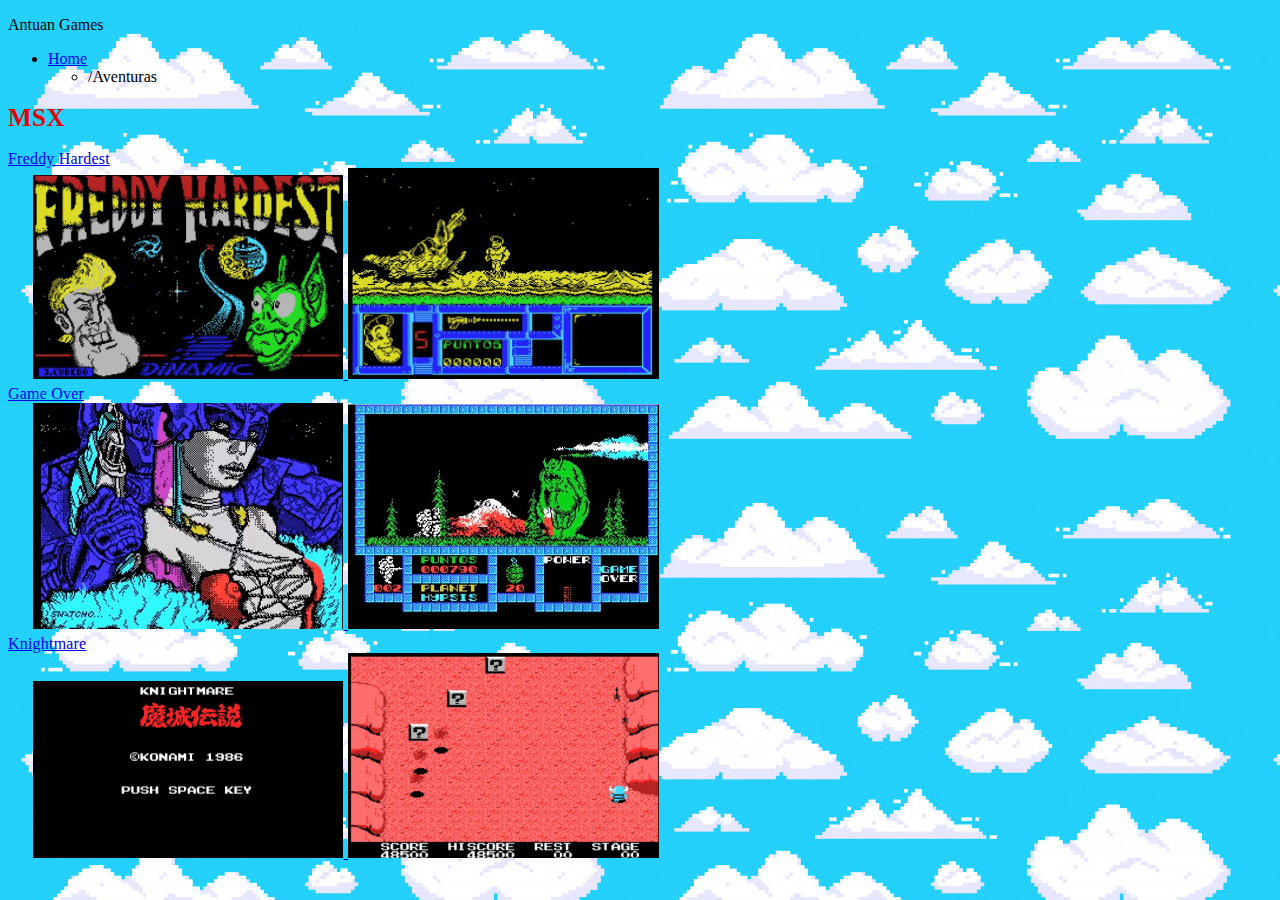
<file: adventure.html>
<!DOCTYPE html>
<html>

    <head lang="es">
        <!-- Global site tag (gtag.js) - Google Analytics -->
        <script async src="https://www.googletagmanager.com/gtag/js?id=G-TYNXWL7X3R"></script>
        <meta charset="UTF-8">
        <title>ANTUANSOFT - GAMES AVENTURAS</title>
        <meta name="Juegos MSX" content="mis juegos MSX de AVENTURAS">
        <link rel="stylesheet" type="text/css" href="style.css" />
        <script src="js/include.js"></script>
        <script>
            window.onload = function(){
                window.dataLayer = window.dataLayer || [];
                function gtag(){dataLayer.push(arguments);}
                gtag('js', new Date());
                gtag('config', 'G-TYNXWL7X3R');
                includeHTML();
            }
        </script>
    </head>

    <body background="background/clouds1.jpg">
        <div w3-include-html="header.html"></div>
        <div class="migas">
            <ul>
                <li><a href="index.html">Home</a></li>
                <ul>
                   <li>/Aventuras</li>
                </ul>
             </ul>
        </div>
        <p class="titulo3">MSX</p>
        <a href="game.html?game=FreddyHardest">
            <p class="nombre_juego"> Freddy Hardest</p>
        </a>
        <div class="caja_juego">
            <a href="game.html?game=FreddyHardest">
                <img class="imagen_juego" src="images/FreddyHardest_logo.JPG"/>
            </a>
            <a href="game.html?game=FreddyHardest">
                <img class="imagen_juego" src="images/FreddyHardest_1.JPG"/>
            </a>
        </div>        
        <a href="game.html?game=GameOver">
            <p class="nombre_juego">Game Over</p>
        </a>
        <div class="caja_juego">
            <a href="game.html?game=GameOver">
                <img class="imagen_juego" src="images/GameOver_logo.JPG"/>
            </a>
            <a href="game.html?game=GameOver">
                <img class="imagen_juego" src="images/GameOver_1.JPG"/>
            </a>  
        </div>
        <a href="game.html?game=Knightmare" target="_blank">    
            <p class="nombre_juego">Knightmare</p>
        </a>
        <div class="caja_juego">
            <a href="game.html?game=Knightmare" target="_blank">
                <img class="imagen_juego" src="images/Knightmare_logo.JPG"/>
            </a>
            <a href="game.html?game=Knightmare" target="_blank">
                <img class="imagen_juego" src="images/Knightmare_1.JPG"/>
            </a>
        </div>

    </body>

</html>
</file>
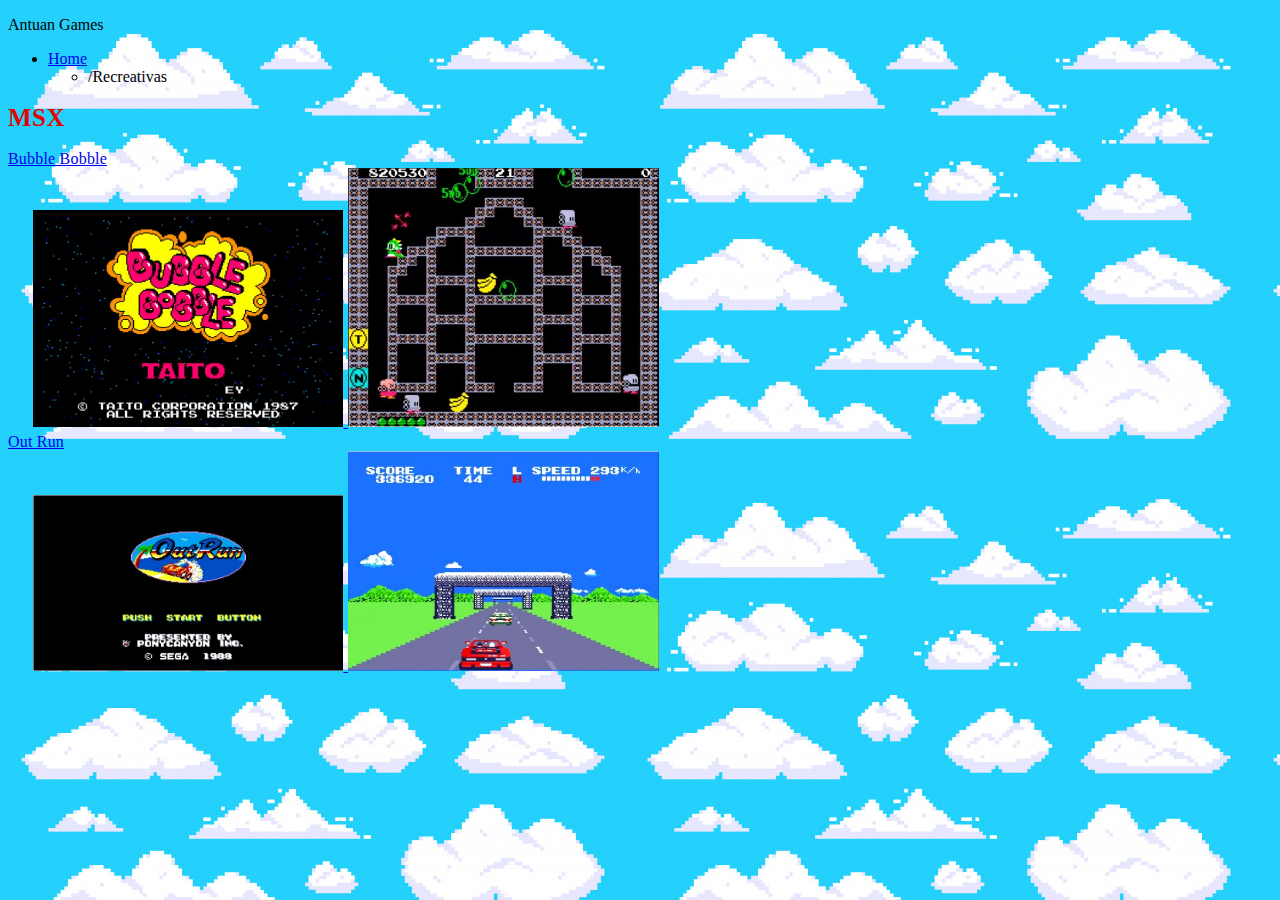
<file: arcade.html>
<!DOCTYPE html>
<html>

    <head lang="es">
        <!-- Global site tag (gtag.js) - Google Analytics -->
        <script async src="https://www.googletagmanager.com/gtag/js?id=G-TYNXWL7X3R"></script>
        <meta charset="UTF-8">
        <title>ANTUAN - GAMES RECREATIVAS</title>
        <meta name="Juegos MSX" content="mis juegos MSX de recreativas">
        <link rel="stylesheet" type="text/css" href="style.css" />
        <script src="js/include.js"></script>
        <script>
            window.onload = function(){
                window.dataLayer = window.dataLayer || [];
                function gtag(){dataLayer.push(arguments);}
                gtag('js', new Date());
                gtag('config', 'G-TYNXWL7X3R');
                includeHTML();
            }
        </script>
    </head>

    <body background="background/clouds1.jpg">
        <div w3-include-html="header.html"></div>
        <div class="migas">
            <ul>
                <li><a href="index.html">Home</a></li>
                <ul>
                   <li>/Recreativas</li>
                </ul>
             </ul>
        </div>
        <p class="titulo3">MSX</p>

        <a href="game.html?game=BubbleBobble">
            <p class="nombre_juego">Bubble Bobble</p>
        </a>
        <div class="caja_juego">
            <a href="game.html?game=BubbleBobble">
                <img class="imagen_juego" src="images/BubbleBobble_logo.JPG"/>
            </a>
            <a href="game.html?game=BubbleBobble">
                <img class="imagen_juego" src="images/BubbleBobble_1.JPG"/>
            </a>  
        </div>
        <a href="game.html?game=OutRun">
            <p class="nombre_juego">Out Run</p>
        </a>
        <div class="caja_juego">
            <a href="game.html?game=OutRun">
                <img class="imagen_juego" src="images/OutRun_logo.JPG"/>
            </a>
            <a href="game.html?game=OutRun">
                <img class="imagen_juego" src="images/OutRun_1.JPG"/>
            </a>  
        </div>

    </body>

</html>
</file>
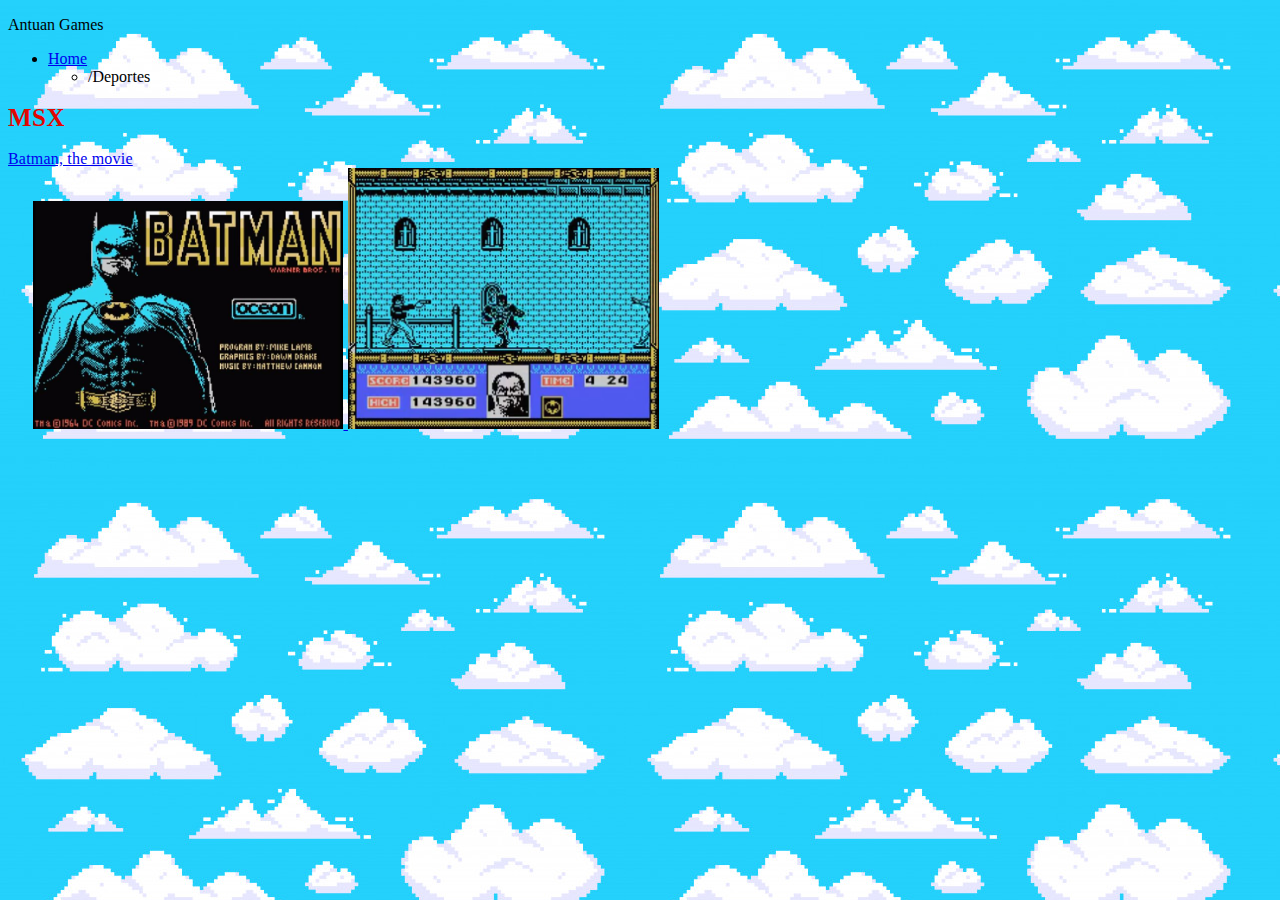
<file: cinema.html>
<!DOCTYPE html>
<html>

    <head lang="es">
        <!-- Global site tag (gtag.js) - Google Analytics -->
        <script async src="https://www.googletagmanager.com/gtag/js?id=G-TYNXWL7X3R"></script>
        <meta charset="UTF-8">
        <title>ANTUANSOFT - GAMES CINE</title>
        <meta name="Juegos MSX" content="mis juegos MSX de motor">
        <link rel="stylesheet" type="text/css" href="style.css" />
        <script src="js/include.js"></script>
        <script>
            window.onload = function(){
                window.dataLayer = window.dataLayer || [];
                function gtag(){dataLayer.push(arguments);}
                gtag('js', new Date());
                gtag('config', 'G-TYNXWL7X3R');
                includeHTML();
            }
        </script>
    </head>

    <body background="background/clouds1.jpg">
        <div w3-include-html="header.html"></div>
        <div class="migas">
            <ul>
                <li><a href="index.html">Home</a></li>
                <ul>
                   <li>/Deportes</li>
                </ul>
             </ul>
        </div>
        <p class="titulo3">MSX</p>

        <a href="game.html?game=BatmanMovie">
            <p class="nombre_juego"> Batman, the movie</p>
        </a>
        <div class="caja_juego">
            <a href="game.html?game=BatmanMovie">
                <img class="imagen_juego" src="images/BatmanMovie_logo.JPG"/>
            </a>
            <a href="game.html?game=BatmanMovie">
                <img class="imagen_juego" src="images/BatmanMovie_1.JPG"/>
            </a>  
        </div>
  
    </body>

</html>
</file>
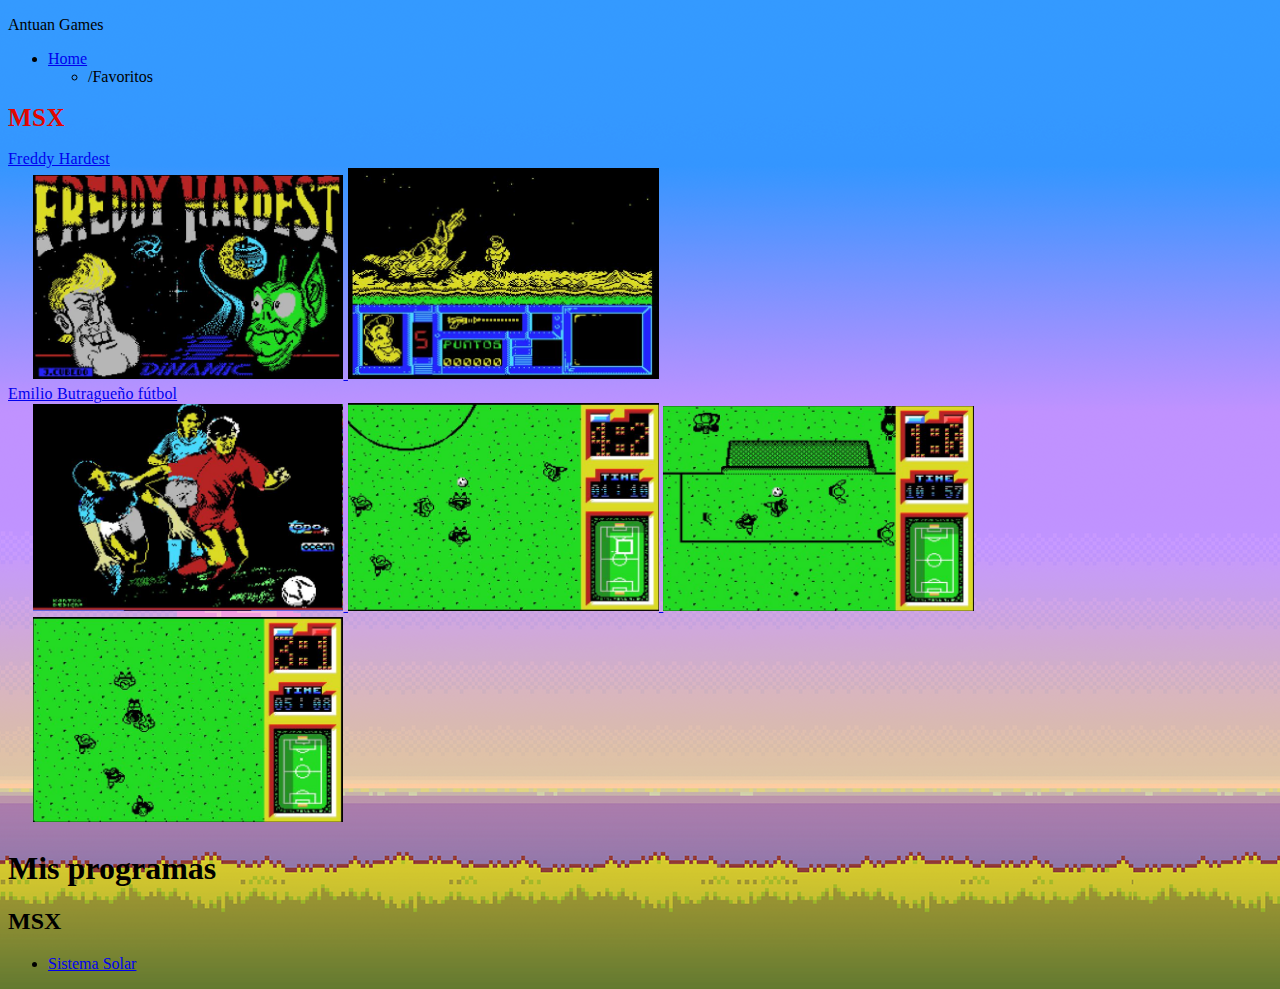
<file: favorites.html>
<!DOCTYPE html>
<html>

    <head lang="es">

        <meta charset="UTF-8">
        <title>ANTUAN - GAMES</title>
        <meta name="Juegos MSX" content="mis juegos MSX favoritos ">
        <link rel="stylesheet" type="text/css" href="style.css" />
    </head>

    <body background="background/sky-field.png">

        <p class="titulo1">
            Antuan Games
        </p>
        <div class="migas">
            <ul>
                <li><a href="index.html">Home</a></li>
                <ul>
                   <li>/Favoritos</li>
                </ul>
             </ul>
        </div>
        <p class="titulo3">MSX</p>

        <a href="game.html?game=FreddyHardest">
            <p class="nombre_juego"> Freddy Hardest</p>
        </a>
        <div class="caja_juego">
            <a href="game.html?game=FreddyHardest">
                <img class="imagen_juego" src="images/FreddyHardest_logo.JPG"/>
            </a>
            <a href="game.html?game=FreddyHardest">
                <img class="imagen_juego" src="images/FreddyHardest_1.JPG"/>
            </a>
          
        </div>
        <a href="player.html?TAPE_URL=games/BUTRAGUE.CAS" target="_blank">    
            <p class="nombre_juego">Emilio Butragueño f&uacute;tbol</p>
        </a>
        <div class="caja_juego">
            <a href="player.html?TAPE_URL=games/BUTRAGUE.CAS" target="_blank">
                <img class="imagen_juego" src="images/Buitre_logo.JPG"/>
            </a>
            <a href="player.html?TAPE_URL=games/BUTRAGUE.CAS" target="_blank">
                <img class="imagen_juego" src="images/Buitre_2.JPG"/>
            </a>
            <a href="player.html?TAPE_URL=games/BUTRAGUE.CAS" target="_blank">
                <img class="imagen_juego" src="images/Buitre_3.JPG"/>
            </a>
            <a href="player.html?TAPE_URL=games/BUTRAGUE.CAS" target="_blank">
                <img class="imagen_juego" src="images/Buitre_4.JPG"/>
            </a>
        </div>
            <h1>Mis programas</h1>

            <h2>MSX</h2>

            <ul>
                <li><a href="player.html?TAPE_URL=programs/ssolar.cas&BASIC_ENTER=cload" target="_blank">Sistema Solar</a></li>
            </ul>
    </body>

</html>
</file>
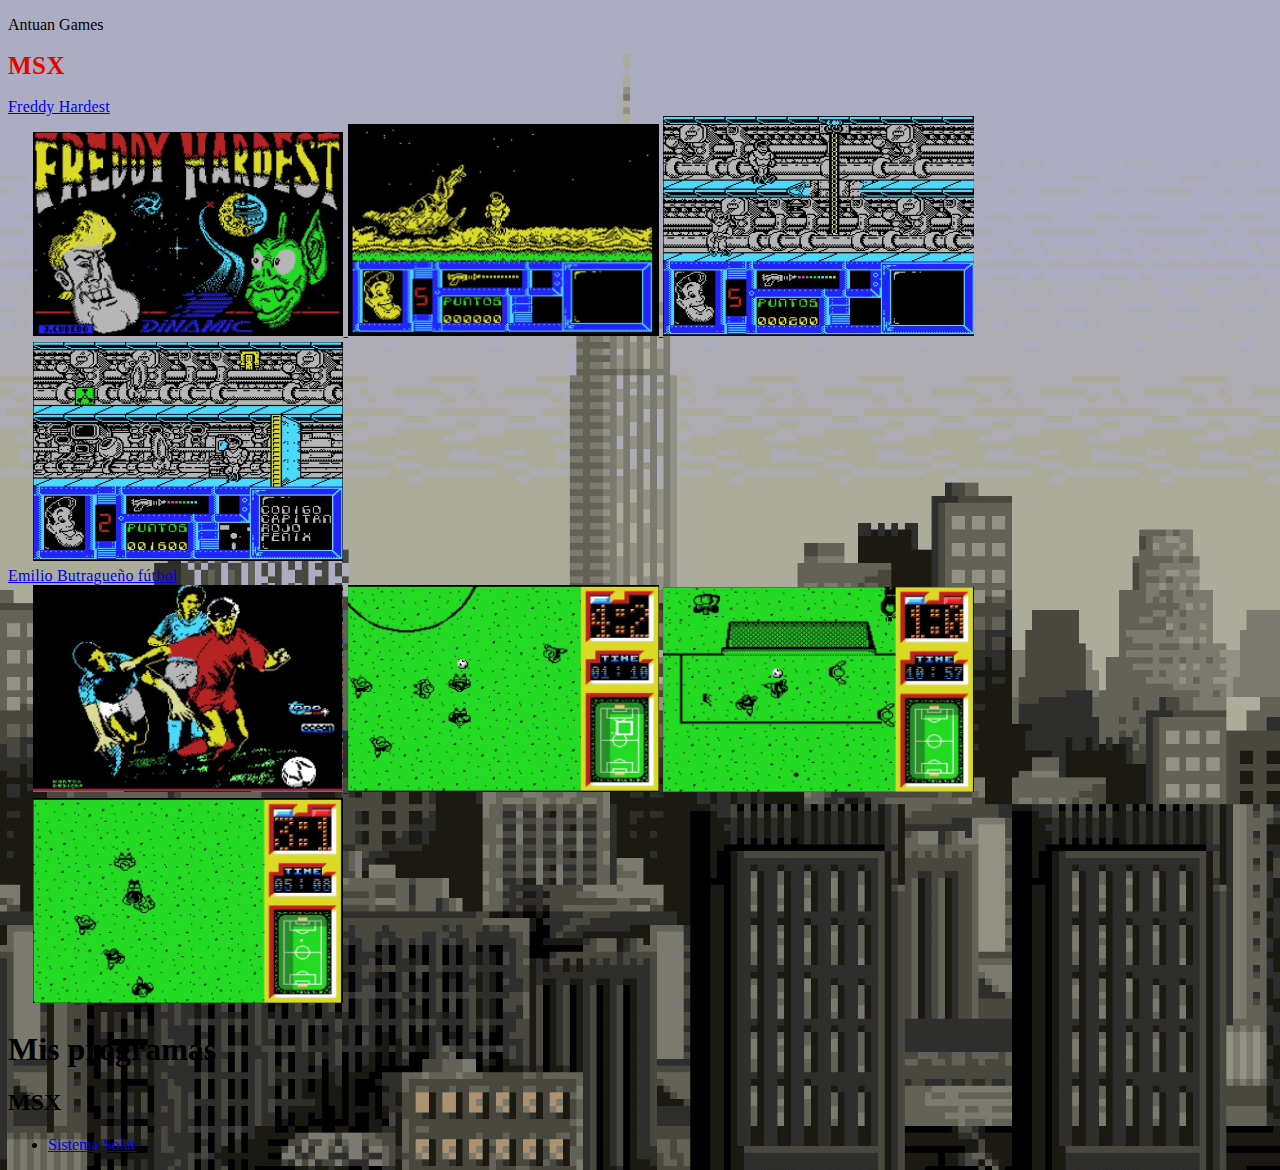
<file: favoritos.html>
<!DOCTYPE html>
<html>

    <head lang="es">

        <meta charset="UTF-8">
        <title>ANTUAN - GAMES</title>
        <meta name="Juegos MSX" content="Recopilación de mis juegos favoritos ">
        <link rel="stylesheet" type="text/css" href="style.css" />
    </head>

    <body background="background/newyork.jpg">

        <p class="titulo1">
            Antuan Games
        </p>

        <p class="titulo3">MSX</p>

        <a href="player.html?DISK=games/FreddyHardest.dsk" target="_blank">
            <p class="nombre_juego"> Freddy Hardest</p>
        </a>
        <div class="caja_juego">
            <a href="player.html?DISK=games/FreddyHardest.dsk" target="_blank">
                <img class="imagen_juego" src="images/FreddyHardest_logo.JPG"/>
            </a>
            <a href="player.html?DISK=games/FreddyHardest.dsk" target="_blank">
                <img class="imagen_juego" src="images/FreddyHardest_1.JPG"/>
            </a>
            <a href="player.html?DISK=games/FreddyHardest.dsk" target="_blank">
                <img class="imagen_juego" src="images/FreddyHardest_2.JPG"/>
            </a>
            <a href="player.html?DISK=games/FreddyHardest.dsk" target="_blank">
                <img class="imagen_juego" src="images/FreddyHardest_3.JPG"/>
            </a>
        </div>
        <a href="player.html?TAPE_URL=games/BUTRAGUE.CAS" target="_blank">    
            <p class="nombre_juego">Emilio Butragueño f&uacute;tbol</p>
        </a>
        <div class="caja_juego">
            <a href="player.html?TAPE_URL=games/BUTRAGUE.CAS" target="_blank">
                <img class="imagen_juego" src="images/Buitre_logo.JPG"/>
            </a>
            <a href="player.html?TAPE_URL=games/BUTRAGUE.CAS" target="_blank">
                <img class="imagen_juego" src="images/Buitre_2.JPG"/>
            </a>
            <a href="player.html?TAPE_URL=games/BUTRAGUE.CAS" target="_blank">
                <img class="imagen_juego" src="images/Buitre_3.JPG"/>
            </a>
            <a href="player.html?TAPE_URL=games/BUTRAGUE.CAS" target="_blank">
                <img class="imagen_juego" src="images/Buitre_4.JPG"/>
            </a>
        </div>
            <h1>Mis programas</h1>

            <h2>MSX</h2>

            <ul>
                <li><a href="player.html?TAPE_URL=programs/ssolar.cas&BASIC_ENTER=cload" target="_blank">Sistema Solar</a></li>
            </ul>
    </body>

</html>
</file>
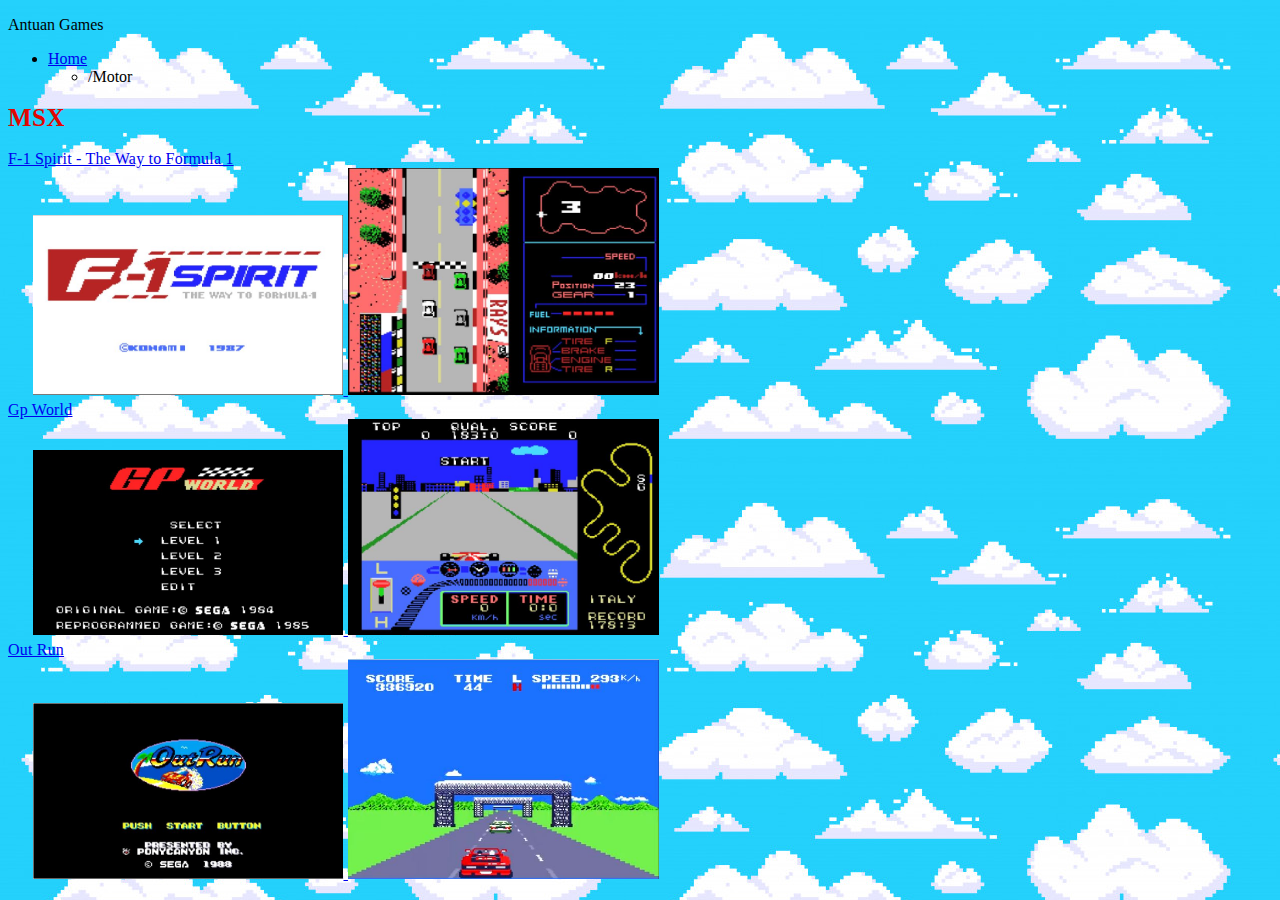
<file: motor.html>
<!DOCTYPE html>
<html>

    <head lang="es">
        <!-- Global site tag (gtag.js) - Google Analytics -->
        <script async src="https://www.googletagmanager.com/gtag/js?id=G-TYNXWL7X3R"></script>
        <meta charset="UTF-8">
        <title>ANTUANSOFT - GAMES MOTOR</title>
        <meta name="Juegos MSX" content="mis juegos MSX de motor">
        <link rel="stylesheet" type="text/css" href="style.css" />
        <script src="js/include.js"></script>
        <script>
            window.onload = function(){
                window.dataLayer = window.dataLayer || [];
                function gtag(){dataLayer.push(arguments);}
                gtag('js', new Date());
                gtag('config', 'G-TYNXWL7X3R');
                includeHTML();
            }
        </script>
    </head>

    <body background="background/clouds1.jpg">
        <div w3-include-html="header.html"></div>
        <div class="migas">
            <ul>
                <li><a href="index.html">Home</a></li>
                <ul>
                   <li>/Motor</li>
                </ul>
             </ul>
        </div>
        <p class="titulo3">MSX</p>

        <a href="game.html?game=F1Spirit">
            <p class="nombre_juego"> F-1 Spirit - The Way to Formula 1</p>
        </a>
        <div class="caja_juego">
            <a href="game.html?game=F1Spirit">
                <img class="imagen_juego" src="images/F1Spirit_logo.JPG"/>
            </a>
            <a href="game.html?game=F1Spirit">
                <img class="imagen_juego" src="images/F1Spirit_1.JPG"/>
            </a>  
        </div>

        <a href="game.html?game=Gpworld">
            <p class="nombre_juego"> Gp World</p>
        </a>
        <div class="caja_juego">
            <a href="game.html?game=Gpworld">
                <img class="imagen_juego" src="images/Gpworld_logo.JPG"/>
            </a>
            <a href="game.html?game=Gpworld">
                <img class="imagen_juego" src="images/Gpworld_1.JPG"/>
            </a>  
        </div>

        <a href="game.html?game=OutRun">
            <p class="nombre_juego">Out Run</p>
        </a>
        <div class="caja_juego">
            <a href="game.html?game=OutRun">
                <img class="imagen_juego" src="images/OutRun_logo.JPG"/>
            </a>
            <a href="game.html?game=OutRun">
                <img class="imagen_juego" src="images/OutRun_1.JPG"/>
            </a>  
        </div>
    </body>

</html>
</file>
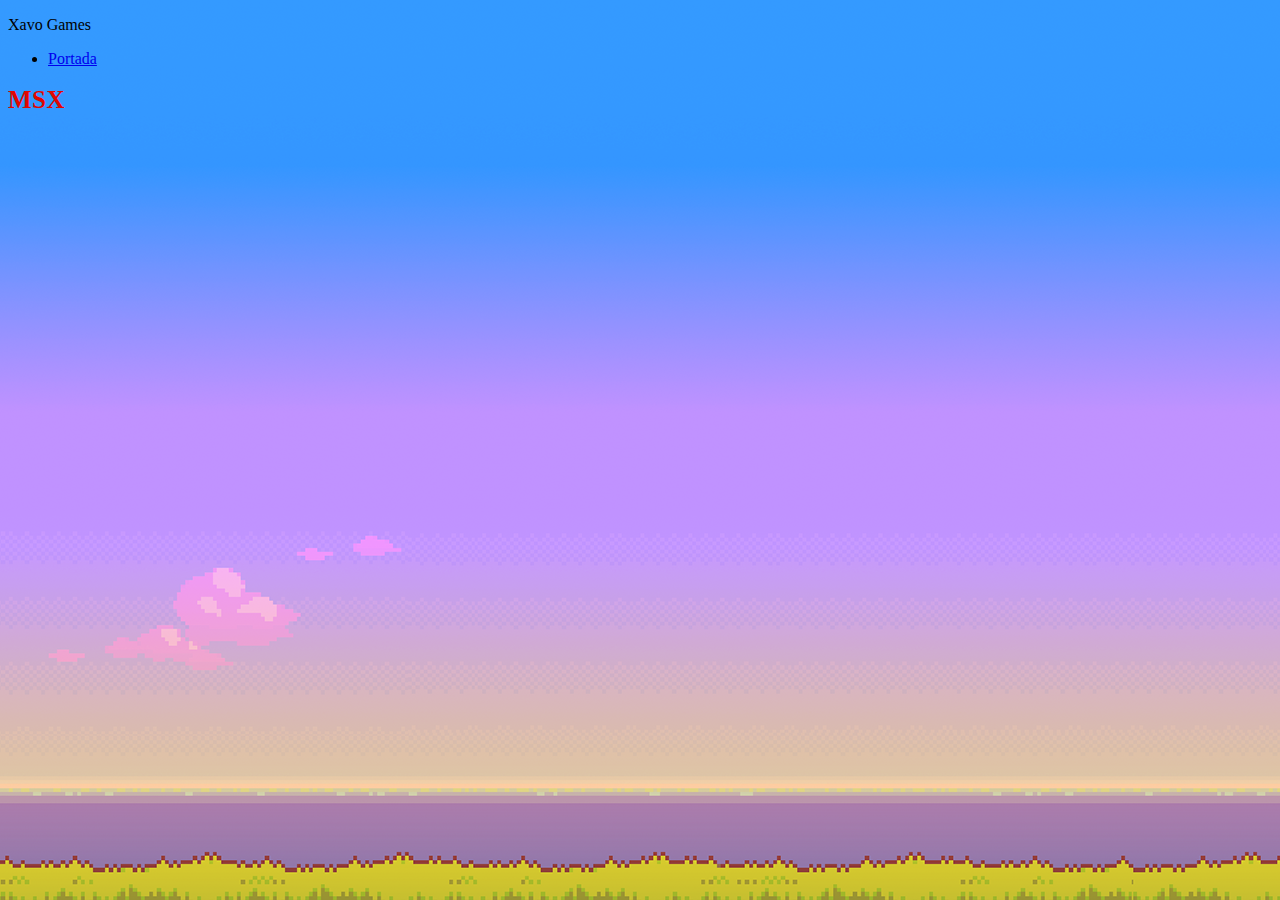
<file: pruebas.html>
<!DOCTYPE html>
<html>
 
    <head lang="es">

        <meta charset="UTF-8">
        <title>ANTUAN - GAMES</title>
        <meta name="Juegos MSX" content="Recopilación de mis juegos favoritos ">
        <link rel="stylesheet" type="text/css" href="style.css" />
    </head>

    <body background="background/sky-field.png">

        <p class="titulo1">
            Xavo Games
        </p>
        <div class="migas">
            <ul>
                <li><a href="index.html">Portada</a></li>
             </ul>
        </div>
        <p class="titulo3">MSX</p>


</html>
</file>
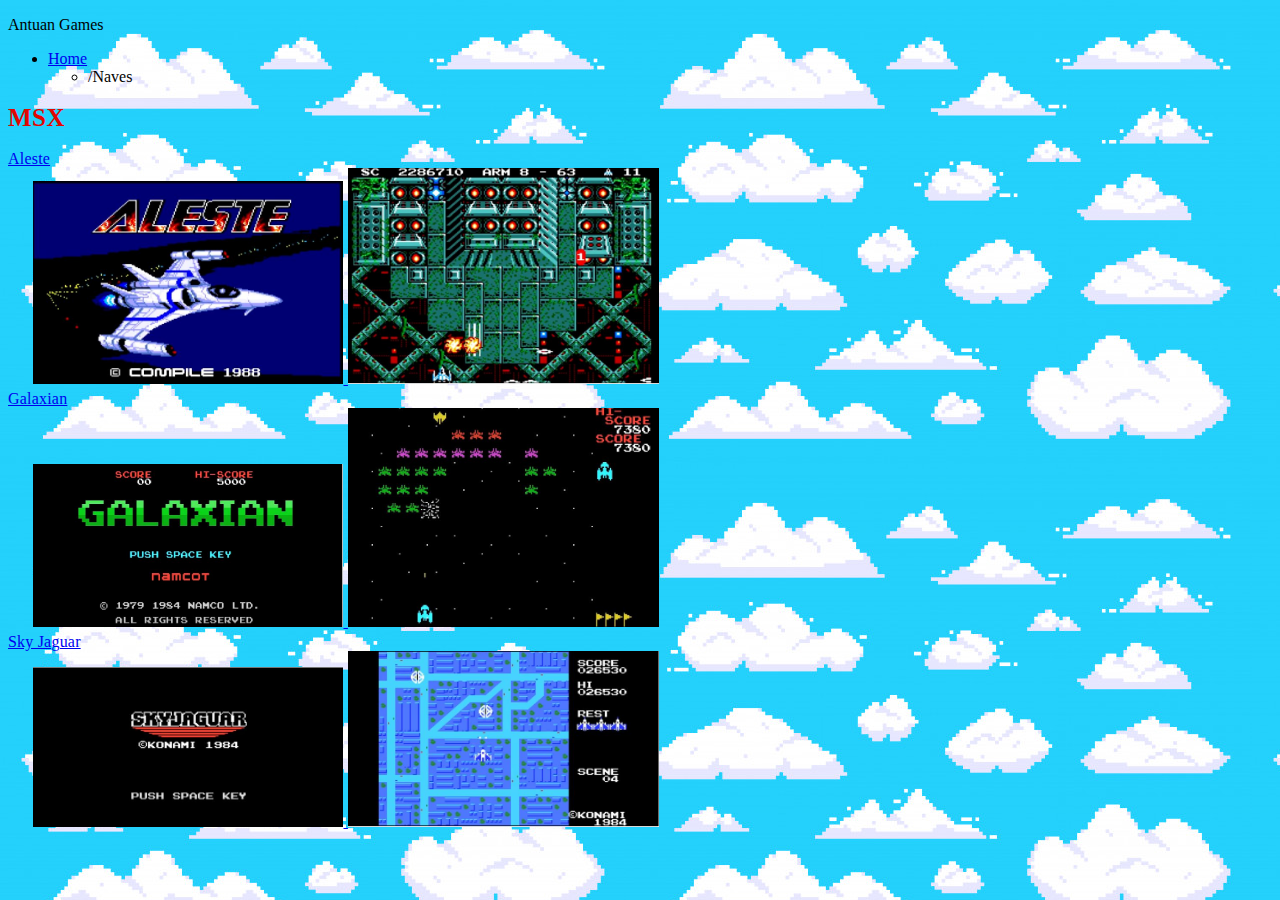
<file: space.html>
<!DOCTYPE html>
<html>

    <head lang="es">
        <!-- Global site tag (gtag.js) - Google Analytics -->
        <script async src="https://www.googletagmanager.com/gtag/js?id=G-TYNXWL7X3R"></script>
        <meta charset="UTF-8">
        <title>ANTUANSOFT - GAMES NAVES</title>
        <meta name="Juegos MSX" content="mis juegos MSX de naves">
        <link rel="stylesheet" type="text/css" href="style.css" />
        <script src="js/include.js"></script>
        <script>
            window.onload = function(){
                window.dataLayer = window.dataLayer || [];
                function gtag(){dataLayer.push(arguments);}
                gtag('js', new Date());
                gtag('config', 'G-TYNXWL7X3R');
                includeHTML();
            }
        </script>
    </head>

    <body background="background/clouds1.jpg">
        <div w3-include-html="header.html"></div>
        <div class="migas">
            <ul>
                <li><a href="index.html">Home</a></li>
                <ul>
                   <li>/Naves</li>
                </ul>
             </ul>
        </div>
        <p class="titulo3">MSX</p>
        <a href="game.html?game=Aleste">
            <p class="nombre_juego">Aleste</p>
        </a>
        <div class="caja_juego">
            <a href="game.html?game=Aleste">
                <img class="imagen_juego" src="images/Aleste_logo.JPG"/>
            </a>
            <a href="game.html?game=Aleste">
                <img class="imagen_juego" src="images/Aleste_1.JPG"/>
            </a>  
        </div>
        <a href="game.html?game=Galaxian">
            <p class="nombre_juego">Galaxian</p>
        </a>
        <div class="caja_juego">
            <a href="game.html?game=Galaxian">
                <img class="imagen_juego" src="images/Galaxian_logo.JPG"/>
            </a>
            <a href="game.html?game=Galaxian">
                <img class="imagen_juego" src="images/Galaxian_1.JPG"/>
            </a>  
        </div>
        <a href="game.html?game=SkyJaguar">
            <p class="nombre_juego">Sky Jaguar</p>
        </a>
        <div class="caja_juego">
            <a href="game.html?game=SkyJaguar">
                <img class="imagen_juego" src="images/SkyJaguar_logo.JPG"/>
            </a>
            <a href="game.html?game=SkyJaguar">
                <img class="imagen_juego" src="images/SkyJaguar_1.JPG"/>
            </a>  
        </div>

    </body>

</html>
</file>
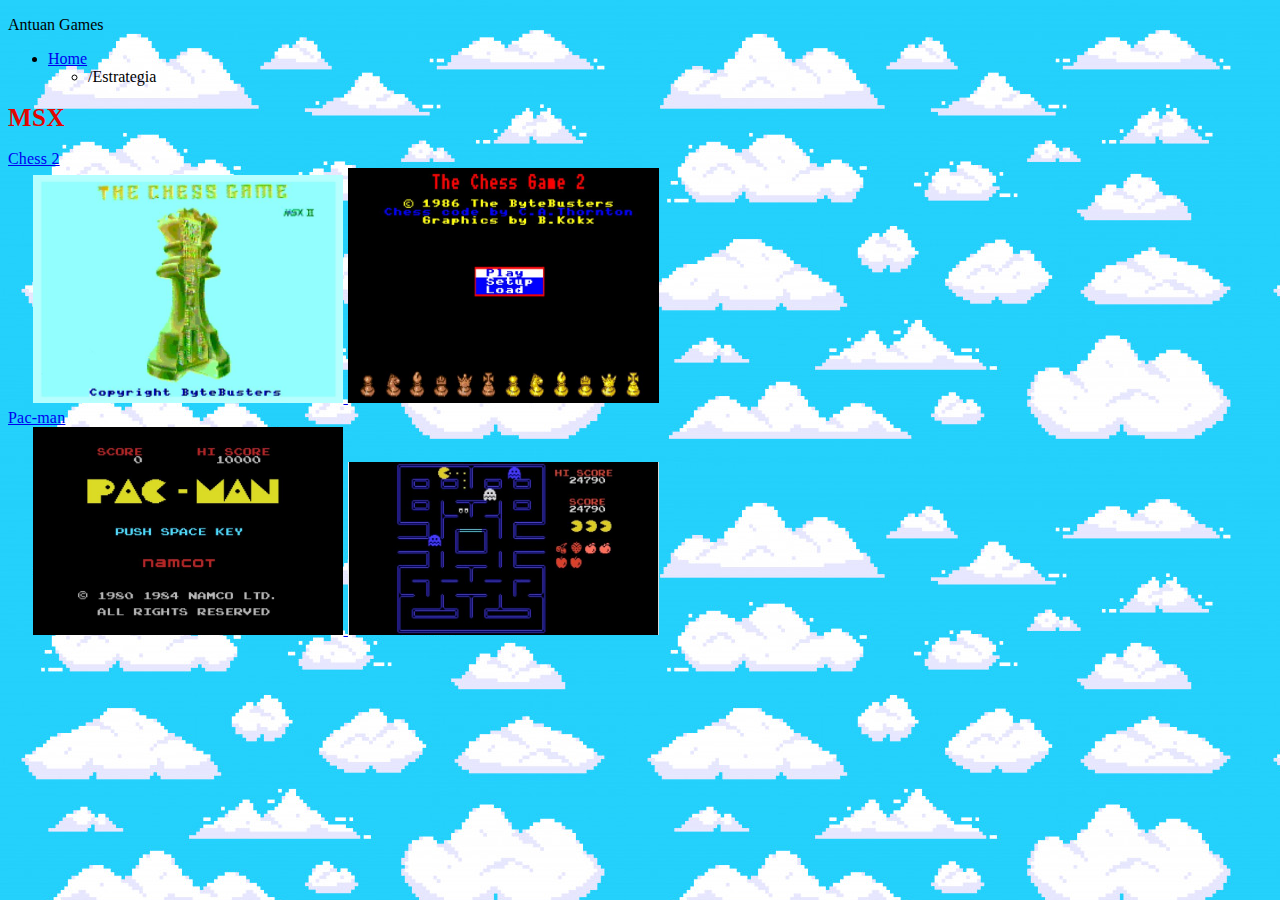
<file: strategy.html>
<!DOCTYPE html>
<html>

    <head lang="es">
        <!-- Global site tag (gtag.js) - Google Analytics -->
        <script async src="https://www.googletagmanager.com/gtag/js?id=G-TYNXWL7X3R"></script>
        <meta charset="UTF-8">
        <title>ANTUAN - GAMES MOTOR</title>
        <meta name="Juegos MSX" content="mis juegos MSX de motor">
        <link rel="stylesheet" type="text/css" href="style.css" />
        <script src="js/include.js"></script>
        <script>
            window.onload = function(){
                window.dataLayer = window.dataLayer || [];
                function gtag(){dataLayer.push(arguments);}
                gtag('js', new Date());
                gtag('config', 'G-TYNXWL7X3R');
                includeHTML();
            }
        </script>
    </head>

    <body background="background/clouds1.jpg">
        <div w3-include-html="header.html"></div>
        <div class="migas">
            <ul>
                <li><a href="index.html">Home</a></li>
                <ul>
                   <li>/Estrategia</li>
                </ul>
             </ul>
        </div>
        <p class="titulo3">MSX</p>

        <a href="game.html?game=Chessgame2">
            <p class="nombre_juego"> Chess 2</p>
        </a>
        <div class="caja_juego">
            <a href="game.html?game=Chessgame2">
                <img class="imagen_juego" src="images/Chessgame2_logo.JPG"/>
            </a>
            <a href="game.html?game=Chessgame2">
                <img class="imagen_juego" src="images/Chessgame2_1.JPG"/>
            </a>  
        </div>
        <a href="game.html?game=Pacman">
            <p class="nombre_juego">Pac-man</p>
        </a>
        <div class="caja_juego">
            <a href="game.html?game=Pacman">
                <img class="imagen_juego" src="images/Pacman_logo.JPG"/>
            </a>
            <a href="game.html?game=Pacman">
                <img class="imagen_juego" src="images/Pacman_1.JPG"/>
            </a>  
        </div>
    </body>

</html>
</file>
<file: style.css>
.titulo{
    
    
    text-align: center; 
    margin: 20px auto 0;
}

.titulo2{

    font-size: 32px;
    line-height: 36px;
    font-family: "Titillium Web";
    margin-bottom: 10px;
}
.titulo3{
    color: #e10600;
    font-family: "Titillium Web";
    font-size: 25px;
    line-height: 14px;
    letter-spacing: .5px;
    text-transform: uppercase;
    font-weight: 700;
}

.listado{
    text-align: center;
}

.nombre_juego{

    font-size: 16px;
    letter-spacing: .2px;
    line-height: 18px;
    margin-top: 0px;
    margin-right: 0px;
    margin-bottom: 0px;
    margin-left: 0px;
    box-sizing: border-box;
    overflow-wrap:break-word;
    
}

.caja_juego{
    
    box-sizing: border-box;
    font-family: "Titillium Web";
    font-size: 17px;
    letter-spacing: 0.2px;
    line-height: 23px;
    margin-left: 14.5px;
    margin-right: 14.5px;
    max-width: 1320px;
    padding-left: 10px;
    padding-right: 10px;
    width: 100%
}
.imagen_juego{

    display: inline;
    width: auto;
    max-width: 25%;
    height: auto;
    max-height: 25%;
    box-sizing: border-box;
}
</file>
